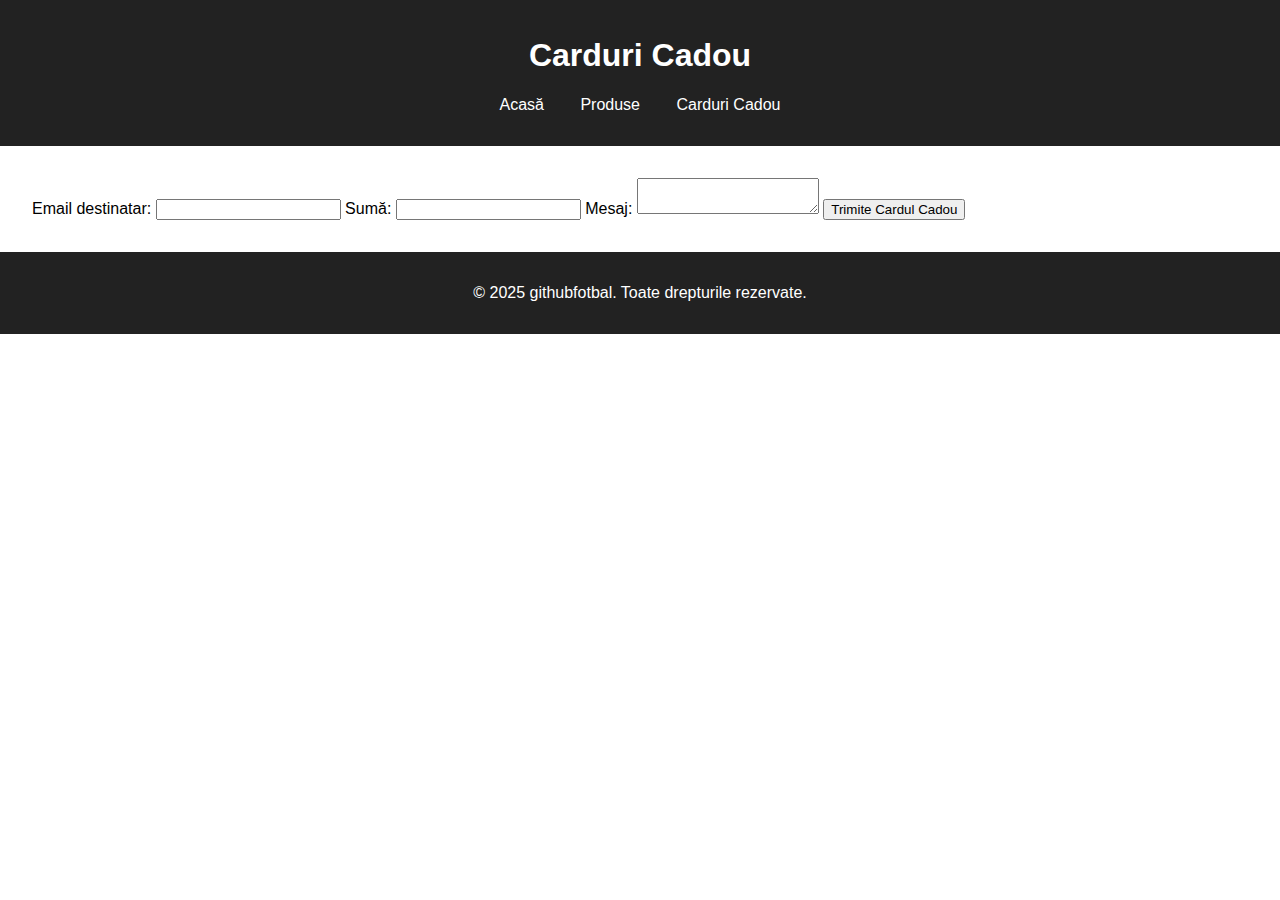
<file: giftcard.html>
<!DOCTYPE html>
<html lang="ro">
<head>
  <meta charset="UTF-8" />
  <meta name="viewport" content="width=device-width, initial-scale=1.0"/>
  <title>Carduri Cadou - githubfotbal</title>
  <link rel="stylesheet" href="style.css" />
</head>
<body>
  <header>
    <h1>Carduri Cadou</h1>
    <nav>
      <ul>
        <li><a href="index.html">Acasă</a></li>
        <li><a href="produse.html">Produse</a></li>
        <li><a href="giftcard.html">Carduri Cadou</a></li>
      </ul>
    </nav>
  </header>
  <main>
    <form id="giftcardForm">
      <label for="email">Email destinatar:</label>
      <input type="email" id="email" name="email" required />
      
      <label for="amount">Sumă:</label>
      <input type="number" id="amount" name="amount" required />
      
      <label for="message">Mesaj:</label>
      <textarea id="message" name="message"></textarea>
      
      <button type="submit">Trimite Cardul Cadou</button>
    </form>
  </main>
  <footer>
    <p>&copy; 2025 githubfotbal. Toate drepturile rezervate.</p>
  </footer>
  <script src="script.js"></script>
</body>
</html>
</file>
<file: style.css>
body {
  font-family: Arial, sans-serif;
  margin: 0;
  padding: 0;
}

header, footer {
  background-color: #222;
  color: #fff;
  padding: 1em;
  text-align: center;
}

nav ul {
  list-style: none;
  padding: 0;
}

nav ul li {
  display: inline;
  margin: 0 1em;
}

nav ul li a {
  color: #fff;
  text-decoration: none;
}

main {
  padding: 2em;
}

.product {
  border: 1px solid #ccc;
  padding: 1em;
  margin-bottom: 1em;
}

.product img {
  max-width: 100%;
  height: auto;
}
</file>
